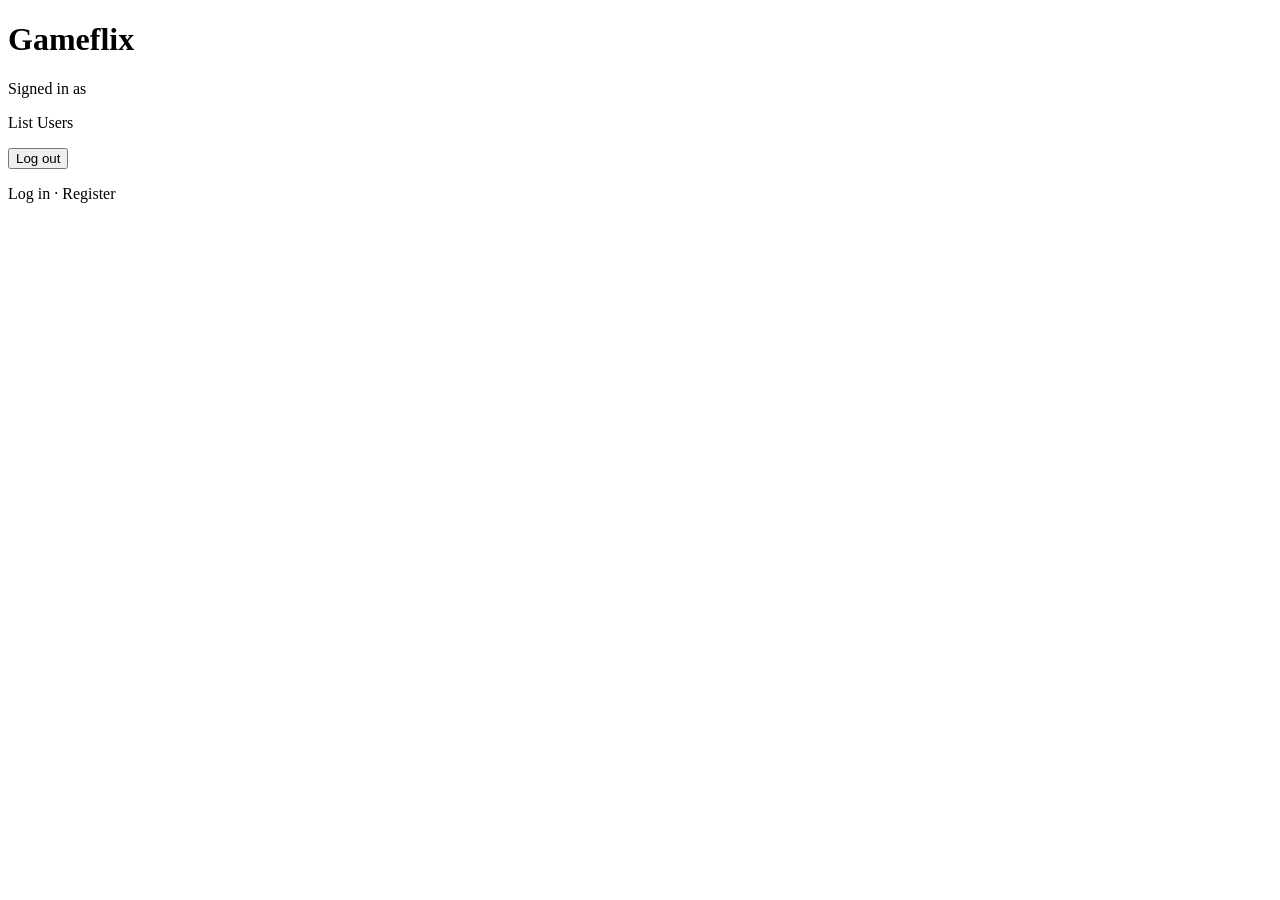
<file: src/main/resources/templates/index.html>
<!DOCTYPE html>
<html lang="en" xmlns:th="http://www.thymeleaf.org">
<head>
    <meta charset="UTF-8">
    <title>GameFlix</title>
    <link rel="stylesheet" th:href="@{/css/style.css}">
</head>
<body>
<h1 class="headerStyle">Gameflix</h1>
<main>
    <div th:if="${username != null}">
        <p>Signed in as <strong th:text="${username}"></strong></p>
        <p><a th:href="@{/users}">List Users</a></p>
        <form th:action="@{/logout}" method="post"><button type="submit">Log out</button></form>
    </div>
    <div th:if="${username == null}">
        <p><a th:href="@{/login}">Log in</a> &middot; <a th:href="@{/register}">Register</a></p>
    </div>
</main>
</body>
</html>
</file>
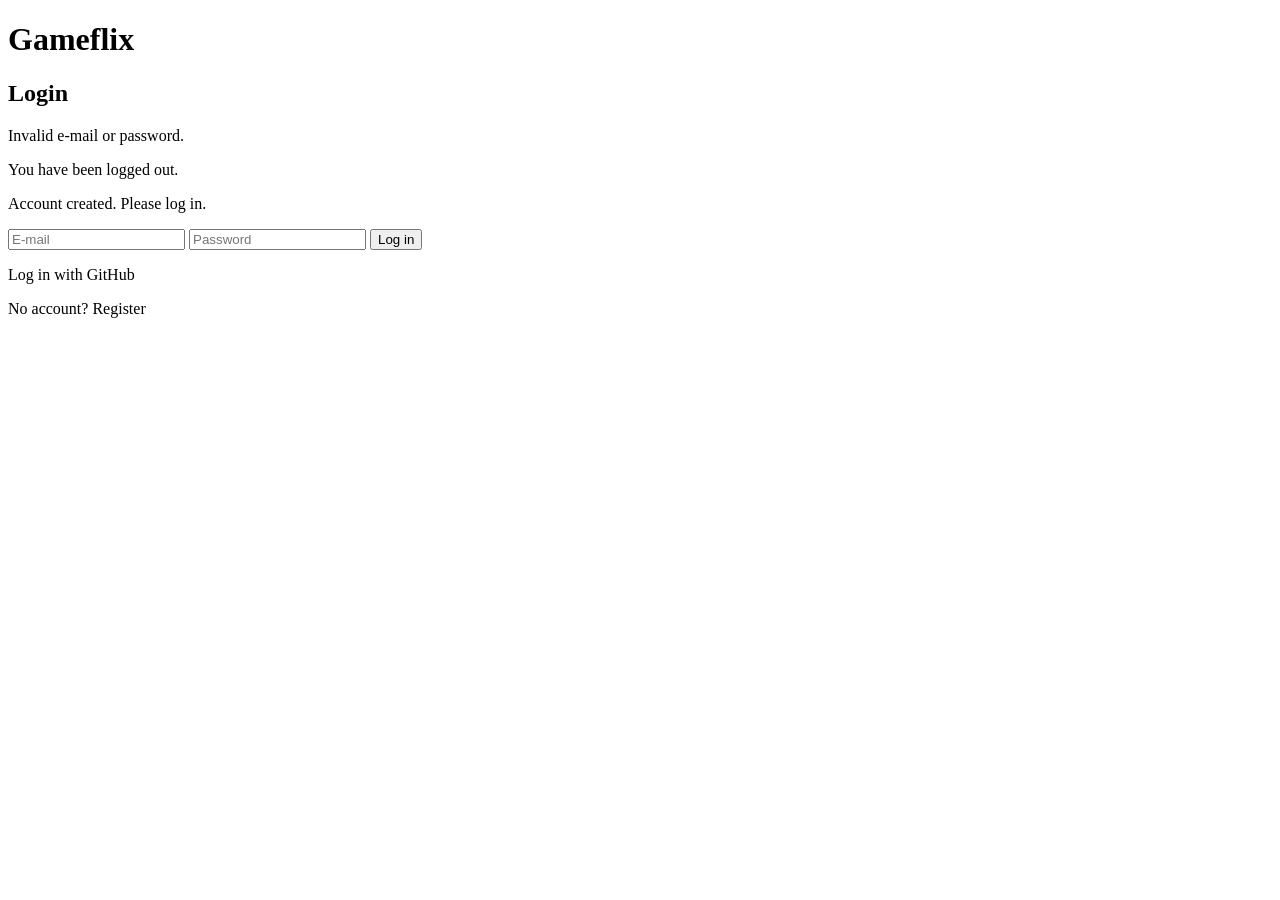
<file: src/main/resources/templates/login.html>
<!DOCTYPE html>
<html lang="en" xmlns:th="http://www.thymeleaf.org">
<head>
    <meta charset="UTF-8">
    <title>GameFlix</title>
    <link rel="stylesheet" th:href="@{/css/style.css}">
</head>
<body>
<h1 class="headerStyle">Gameflix</h1>
<main>
    <h2>Login</h2>
    <p class="error" th:if="${param.error}">Invalid e-mail or password.</p>
    <p class="ok" th:if="${param.logout}">You have been logged out.</p>
    <p class="ok" th:if="${param.registered}">Account created. Please log in.</p>
    <form th:action="@{/login}" method="post">
        <input type="email" name="email" placeholder="E-mail" required>
        <input type="password" name="password" placeholder="Password" required>
        <button type="submit">Log in</button>
    </form>
    <p th:if="${oauthEnabled}"><a th:href="@{/oauth2/authorization/github}">Log in with GitHub</a></p>
    <p>No account? <a th:href="@{/register}">Register</a></p>
</main>
</body>
</html>
</file>
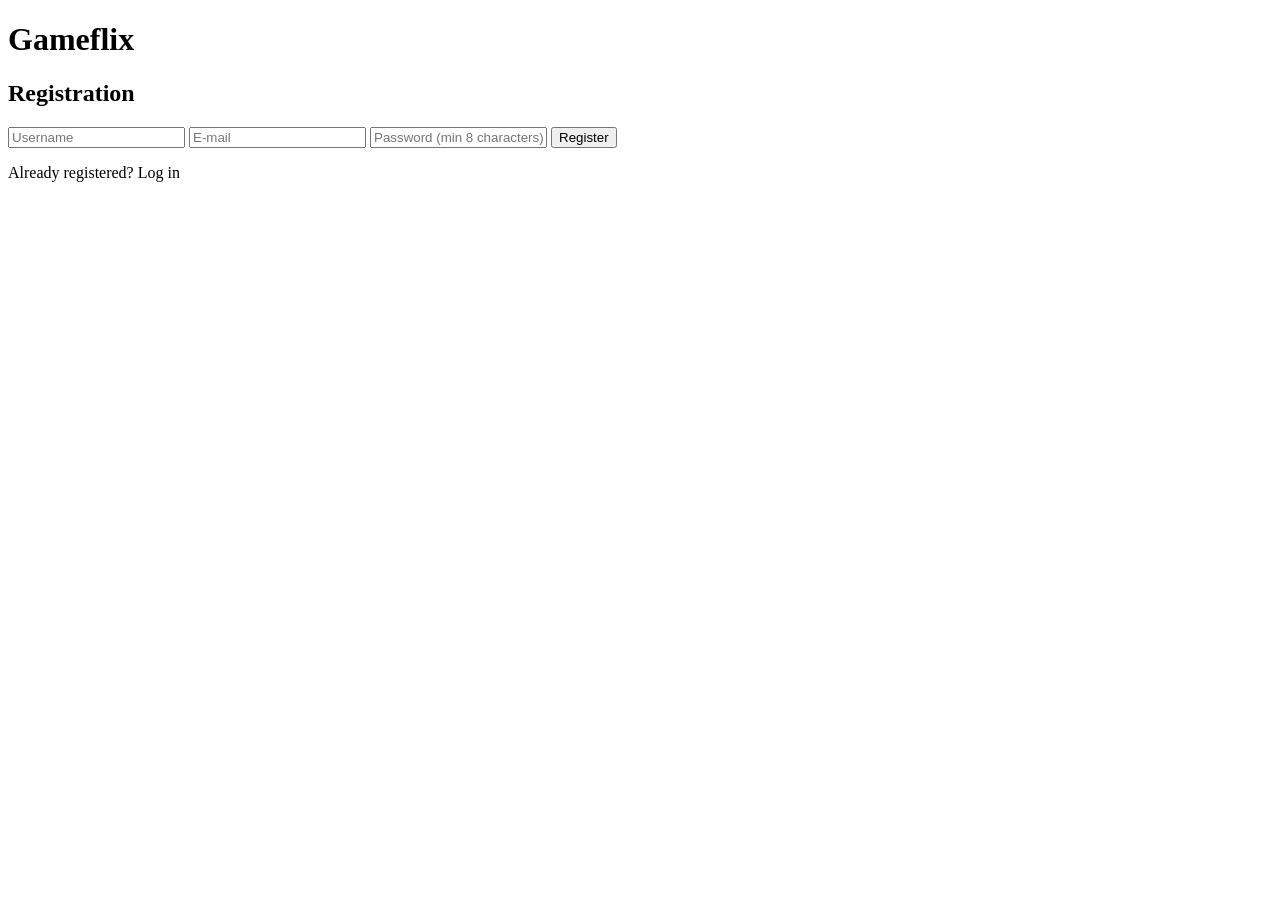
<file: src/main/resources/templates/register.html>
<!DOCTYPE html>
<html lang="en" xmlns:th="http://www.thymeleaf.org">
<head>
    <meta charset="UTF-8">
    <title>GameFlix</title>
    <link rel="stylesheet" th:href="@{/css/style.css}">
</head>
<body>
<h1 class="headerStyle">Gameflix</h1>
<main>
    <h2>Registration</h2>
    <p class="error" th:if="${error}" th:text="${error}"></p>
    <form th:action="@{/register}" th:object="${form}" method="post">
        <input type="text" th:field="*{username}" placeholder="Username" required>
        <input type="email" th:field="*{email}" placeholder="E-mail" required>
        <input type="password" name="password" placeholder="Password (min 8 characters)" required>
        <button type="submit">Register</button>
    </form>
    <p>Already registered? <a th:href="@{/login}">Log in</a></p>
</main>
</body>
</html>
</file>
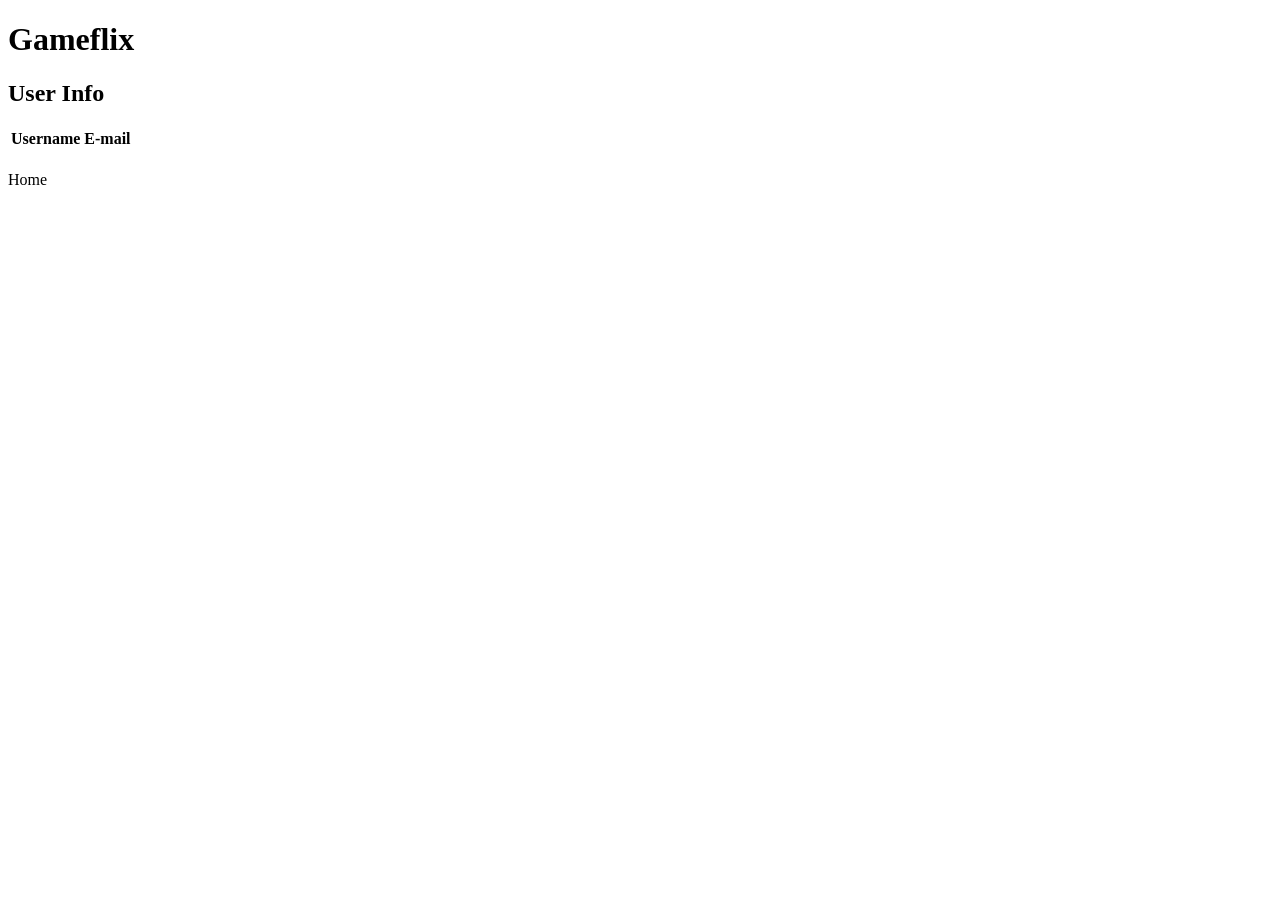
<file: src/main/resources/templates/user-page.html>
<!DOCTYPE html>
<html lang="en" xmlns:th="http://www.thymeleaf.org">
<head>
    <meta charset="UTF-8">
    <title>GameFlix</title>
    <link rel="stylesheet" th:href="@{/css/style.css}">
</head>
<body>
<h1 class="headerStyle">Gameflix</h1>
<main>
    <h2>User Info</h2>
    <table>
        <tr><th>Username</th><th>E-mail</th></tr>
        <tr th:each="u : ${api/users/me}">
            <td th:text="${u.username}"></td>
            <td th:text="${u.email}"></td>
        </tr>
    </table>
    <p><a th:href="@{/}">Home</a></p>
</main>
</body>
</html>
</file>
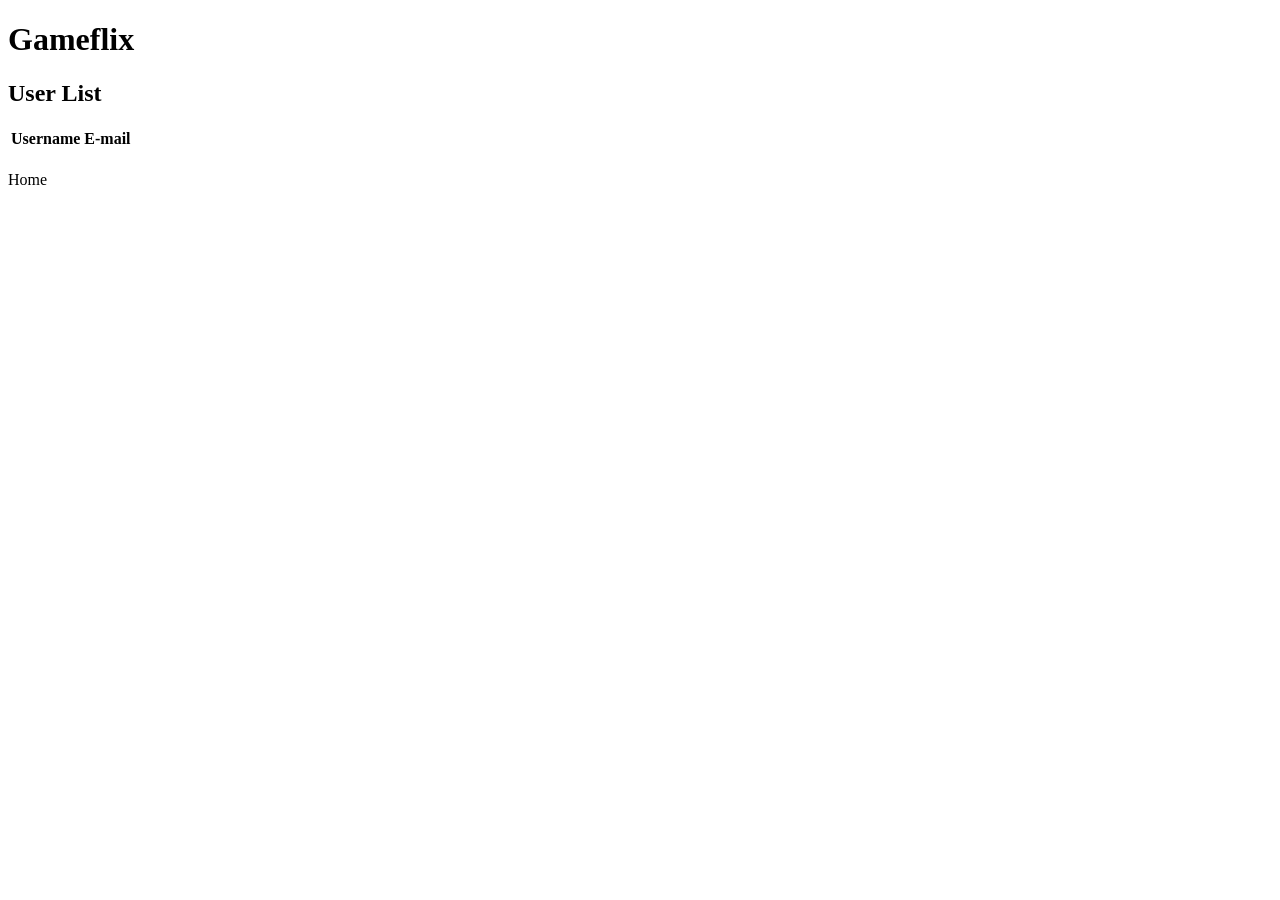
<file: src/main/resources/templates/users.html>
<!DOCTYPE html>
<html lang="en" xmlns:th="http://www.thymeleaf.org">
<head>
    <meta charset="UTF-8">
    <title>GameFlix</title>
    <link rel="stylesheet" th:href="@{/css/style.css}">
</head>
<body>
<h1 class="headerStyle">Gameflix</h1>
<main>
    <h2>User List</h2>
    <table>
        <tr><th>Username</th><th>E-mail</th></tr>
        <tr th:each="u : ${users}">
            <td th:text="${u.username}"></td>
            <td th:text="${u.email}"></td>
        </tr>
    </table>
    <p><a th:href="@{/}">Home</a></p>
</main>
</body>
</html>
</file>
